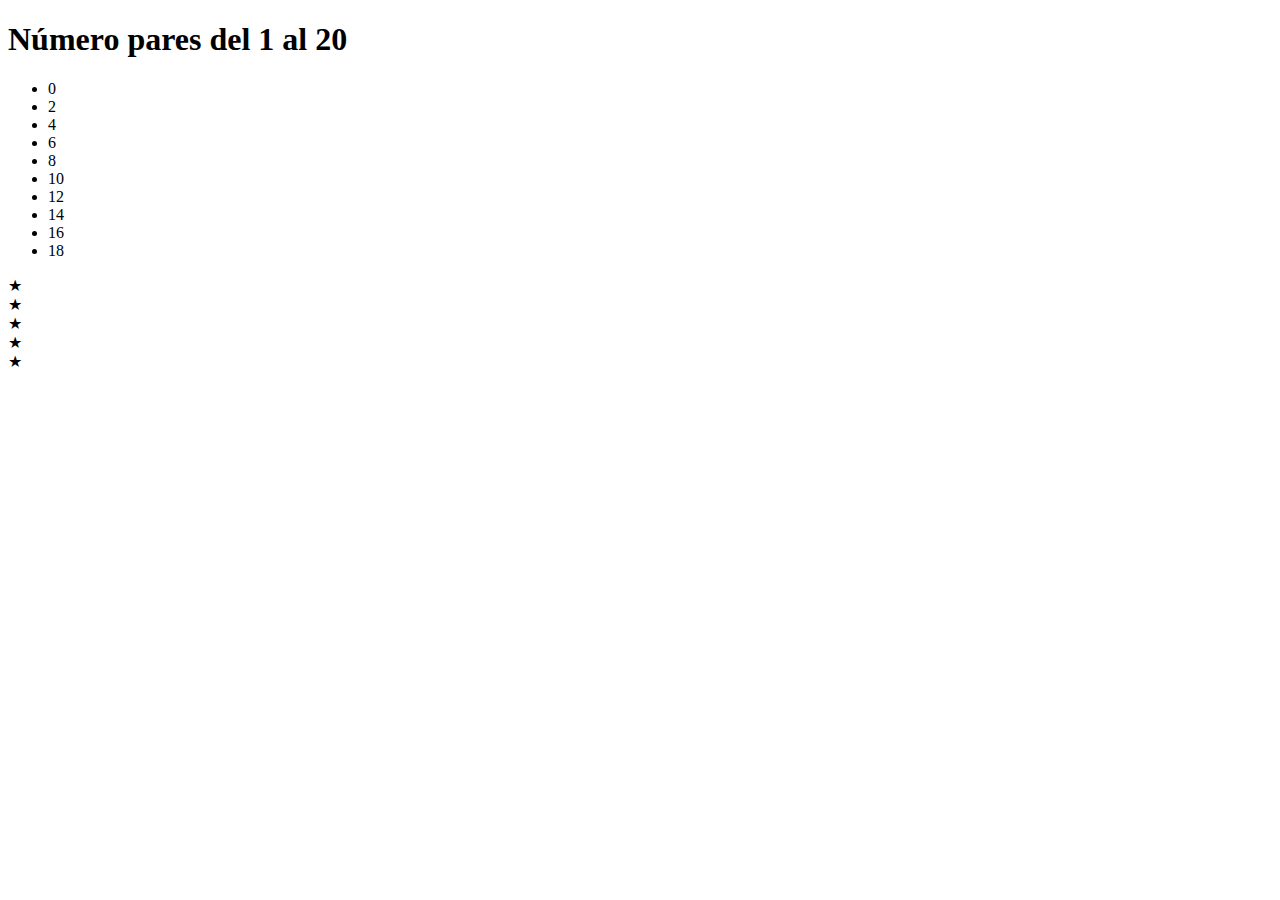
<file: condicionalesYBucles2/bucles.html>
<!DOCTYPE html>
<html lang="es">
    <head>
        <meta charset="UTF-8" />
        <meta name="viewport" content="width=device-width, initial-scale=1.0" />
        <meta name="author" content="Donato Ramos Martínez" />
        <meta name="description" content="Bucles 2" />
        <meta name="keywords" content="html,css,javascript" />
        <title>Lista de números</title>
    </head>
    <body>
        <!-- Crear una lista dinámica con número pares
    Crea una lista DOM que muestra los número pares del 1 al 20
    -->

        <h1>Número pares del 1 al 20</h1>
        <ul id="lista"></ul>
        <!-- Contenedor de la lista -->
        <script>
            // Paso 1: Acceder al elemento DOM
            const lista = document.getElementById('lista');
            // Paso 2: Usar un bucle for para iterar del 1 al 20
            for (let i = 0; i < 20; i++) {
                // Paso 3: Verificamos si el número es par
                if (i % 2 === 0) {
                    // Crea el elemento nuevo li
                    const item = document.createElement('li');
                    // Paso 5: Asignar el número par como contenido del li
                    item.textContent = i;
                    // Paso 6: Agregar el li a la lista ul
                    lista.appendChild(item);
                }
            }
        </script>
        <div class="start" data-value="1">&#x2605;</div>
        <div class="start" data-value="2">&#x2605;</div>
        <div class="start" data-value="3">&#x2605;</div>
        <div class="start" data-value="4">&#x2605;</div>
        <div class="start" data-value="5">&#x2605;</div>
        <!-- forEach
        iterar (recorrer) sobre los elementos de un array o una lista de nodos.
        Sintaxis de forEach
        array.forEach(function(elemento,índice,arrayCompleto)) {
            Código a ejecutar para cada elemento
        } 
        -->
        <!-- Array de número y queremos imprimir cada número en la consola -->
        <script>
            const numeros = [1, 2, 3, 4, 5, 6, 7];
            numeros.forEach(function (numero) {
                console.log(numero);
            });
            // forEach para recorrer una lista de nodos
            const starts = document.querySelectorAll('start');
            starts.forEach(start => {
                const value = this.getAttribute('data-value');
                console.log(`Valoración: ${value} estrellas`);
            });
        </script>
    </body>
</html>
</file>
